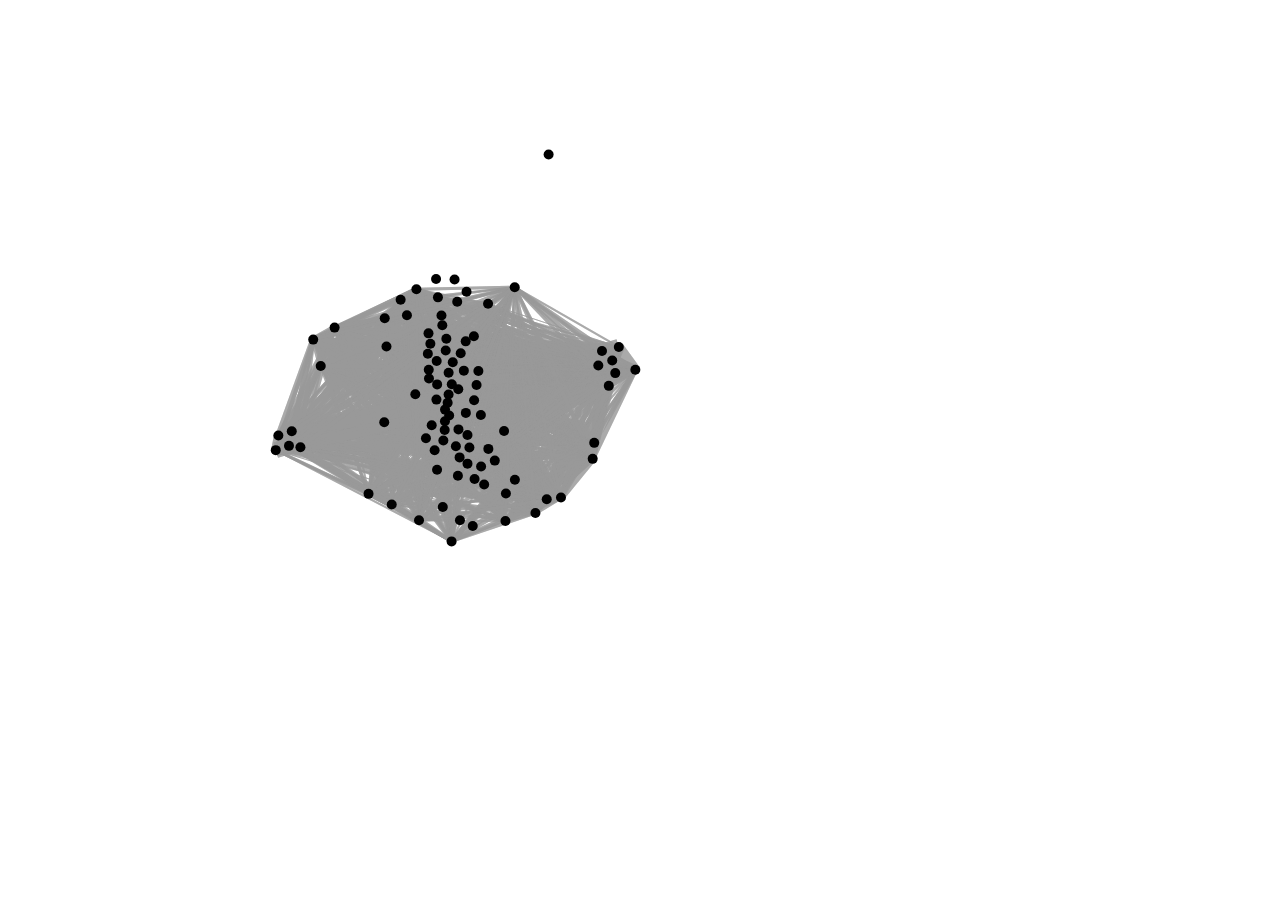
<file: analysis/html/index.html>
<html>
    <head>
        <script src="d3.v3.js"></script>
        <link rel="stylesheet" type="text/css" href="network.css" />
    </head>
    <body>
    <script>
        var width = 960,
        height = 800;

        var force = d3.layout.force()
            .charge(-250)
            .linkDistance(150)
            .linkStrength( function(link) { return 1 - 5*link.jaccard} )
            .size([width, height]);

        var svg = d3.select("body").append("svg")
            .attr("width", width)
            .attr("height", height);

        d3.json("brand_network.json", function(error, graph) {
          force
              .nodes(graph.nodes)
              .links(graph.links)
              .start();

          var link = svg.selectAll(".link")
              .data(graph.links)
            .enter().append("line")
              .attr("class", "link")
              // .style("stroke-width", function(d) { return Math.round(d.value/10); });
              .style("stroke-width", function(d) { return Math.round(25.0*d.jaccard); });

          var node = svg.selectAll(".node")
              .data(graph.nodes)
            .enter().append("circle")
              .attr("class", "node")
              .attr("r", 5)
              .call(force.drag);

          node.append("title")
              .text(function(d) { return d.name; });

          force.on("tick", function() {
            link.attr("x1", function(d) { return d.source.x; })
                .attr("y1", function(d) { return d.source.y; })
                .attr("x2", function(d) { return d.target.x; })
                .attr("y2", function(d) { return d.target.y; });

            node.attr("cx", function(d) { return d.x; })
                .attr("cy", function(d) { return d.y; });
          });
        });
        </script>
    </body>
</html>
</file>
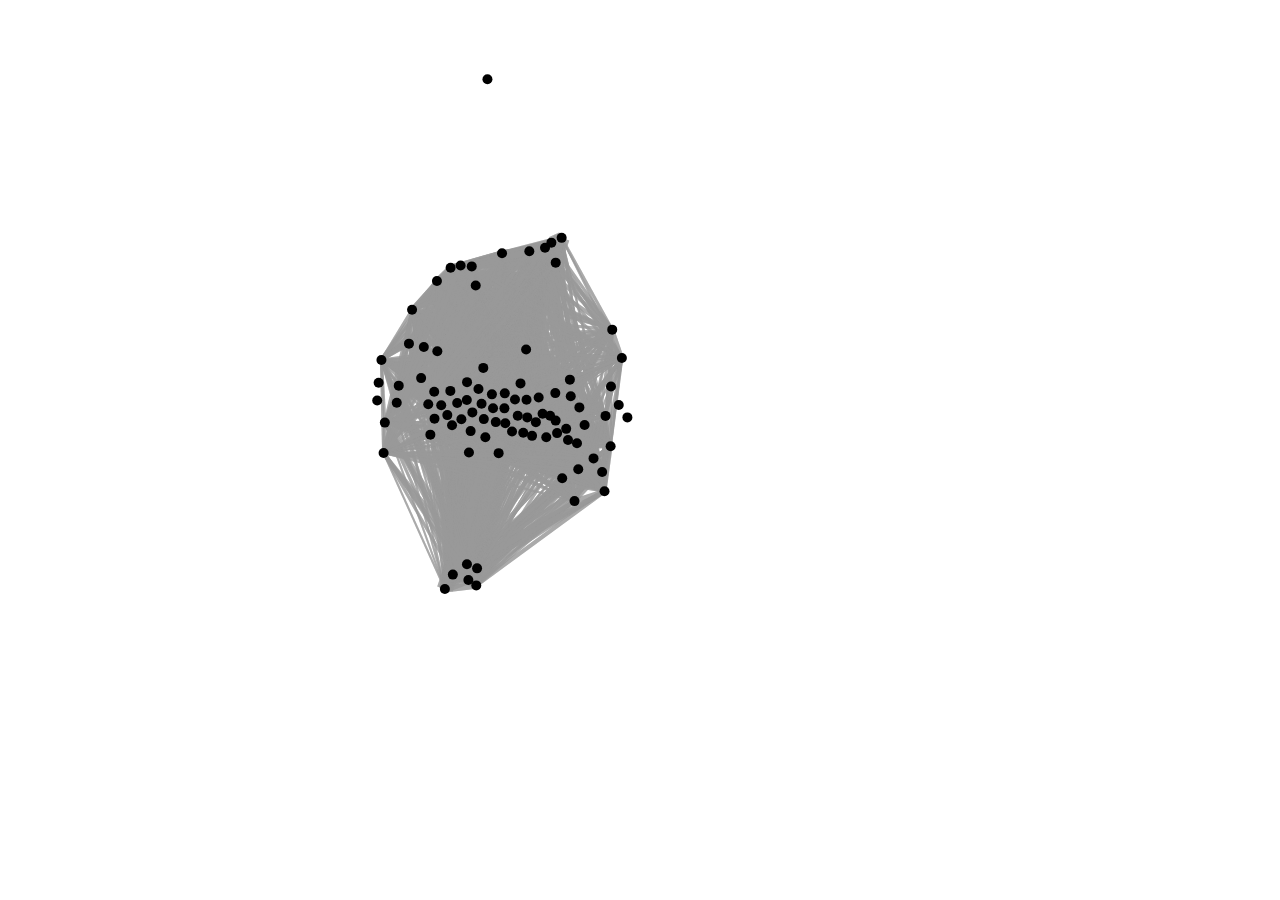
<file: analysis/html/brand_network.html>
<html>
    <head>
        <script src="d3.v3.min.js"></script>
        <link rel="stylesheet" type="text/css" href="network.css" />
    </head>
    <body>
    <script>
        var width = 960,
        height = 800;

        var force = d3.layout.force()
            .charge(-250)
            .linkDistance(150)
            .linkStrength( function(link) { return 1 - 5*link.jaccard} )
            .size([width, height]);

        var svg = d3.select("body").append("svg")
            .attr("width", width)
            .attr("height", height);

        d3.json("brand_network.json", function(error, graph) {
          force
              .nodes(graph.nodes)
              .links(graph.links)
              .start();

          var link = svg.selectAll(".link")
              .data(graph.links)
            .enter().append("line")
              .attr("class", "link")
              // .style("stroke-width", function(d) { return Math.round(d.value/10); });
              .style("stroke-width", function(d) { return Math.round(25.0*d.jaccard); });

          var node = svg.selectAll(".node")
              .data(graph.nodes)
            .enter().append("circle")
              .attr("class", "node")
              .attr("r", 5)
              .call(force.drag);

          node.append("title")
              .text(function(d) { return d.name; });

          force.on("tick", function() {
            link.attr("x1", function(d) { return d.source.x; })
                .attr("y1", function(d) { return d.source.y; })
                .attr("x2", function(d) { return d.target.x; })
                .attr("y2", function(d) { return d.target.y; });

            node.attr("cx", function(d) { return d.x; })
                .attr("cy", function(d) { return d.y; });
          });
        });
        </script>
    </body>
</html>
</file>
<file: analysis/html/network.css>
# network.css

.node {
  stroke: #fff;
  stroke-width: 1.5px;
}

.link {
  stroke: #999;
  stroke-opacity: .6;
}
</file>
